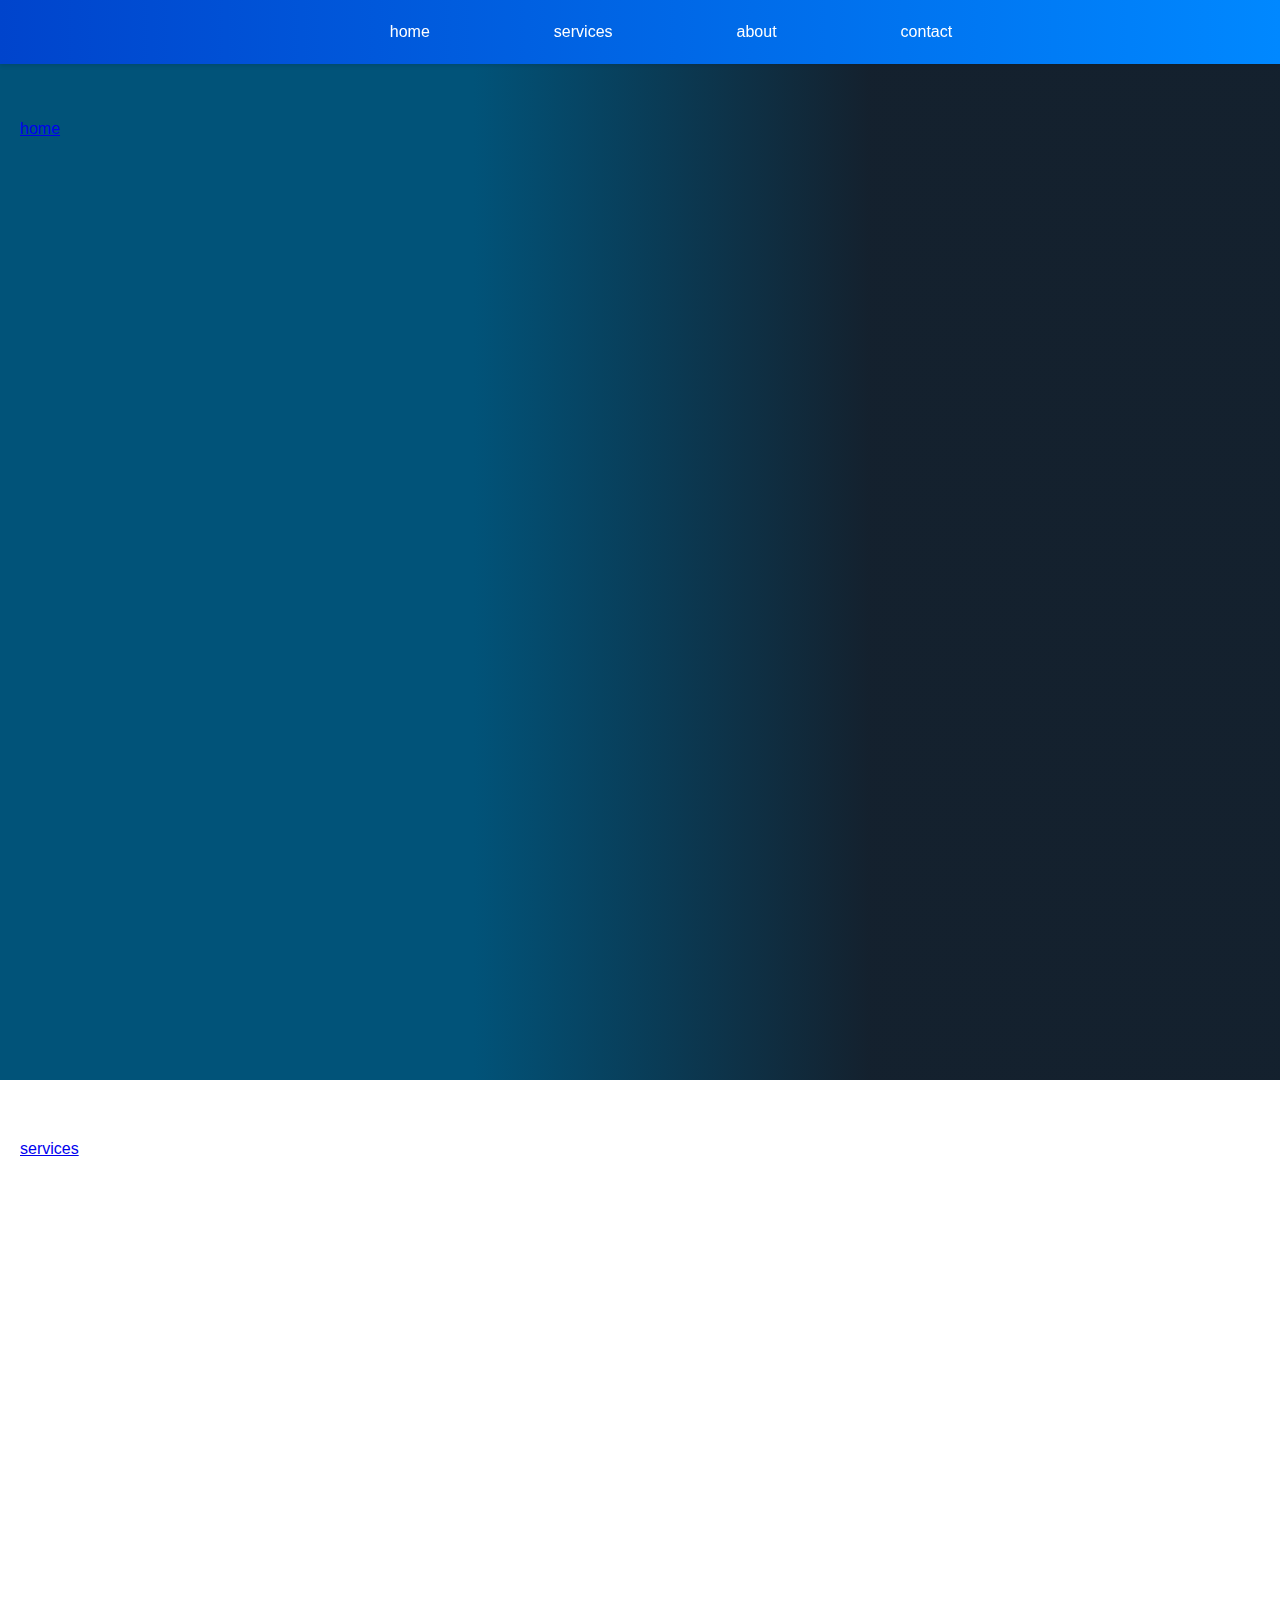
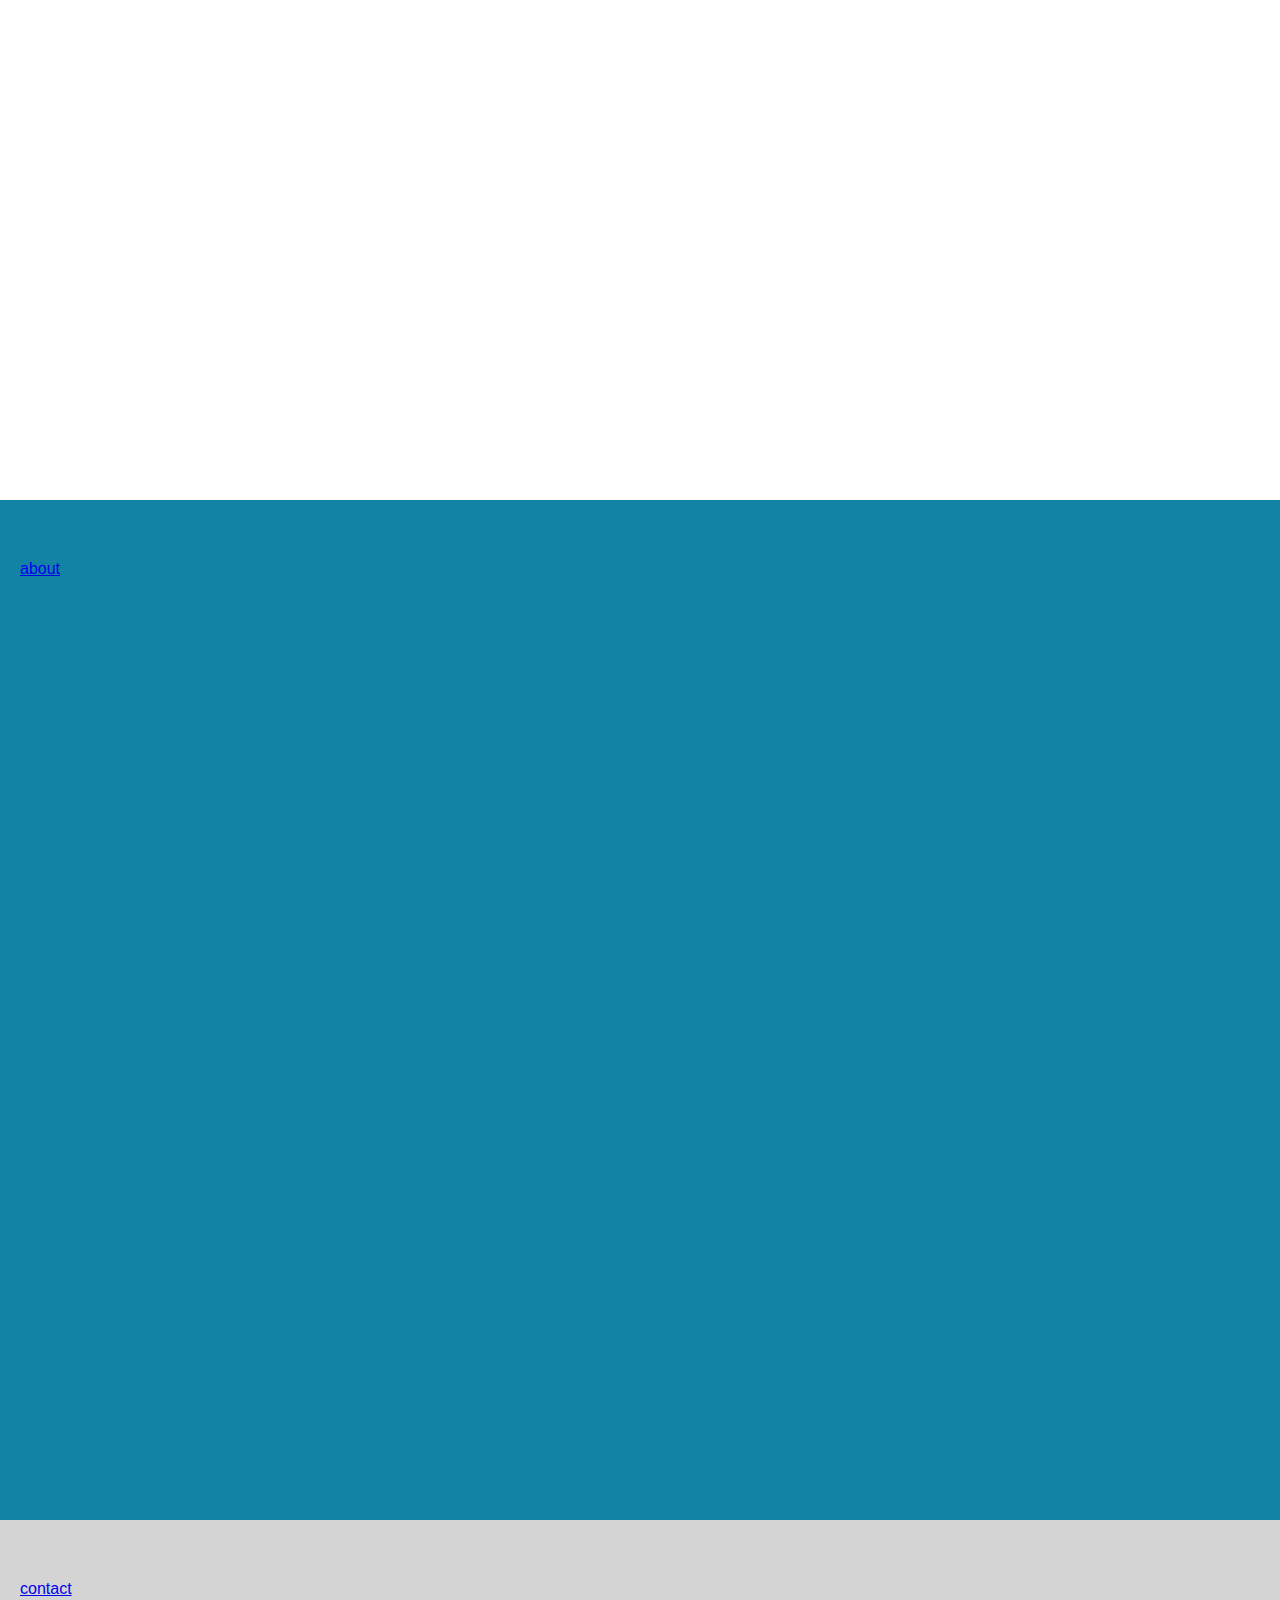
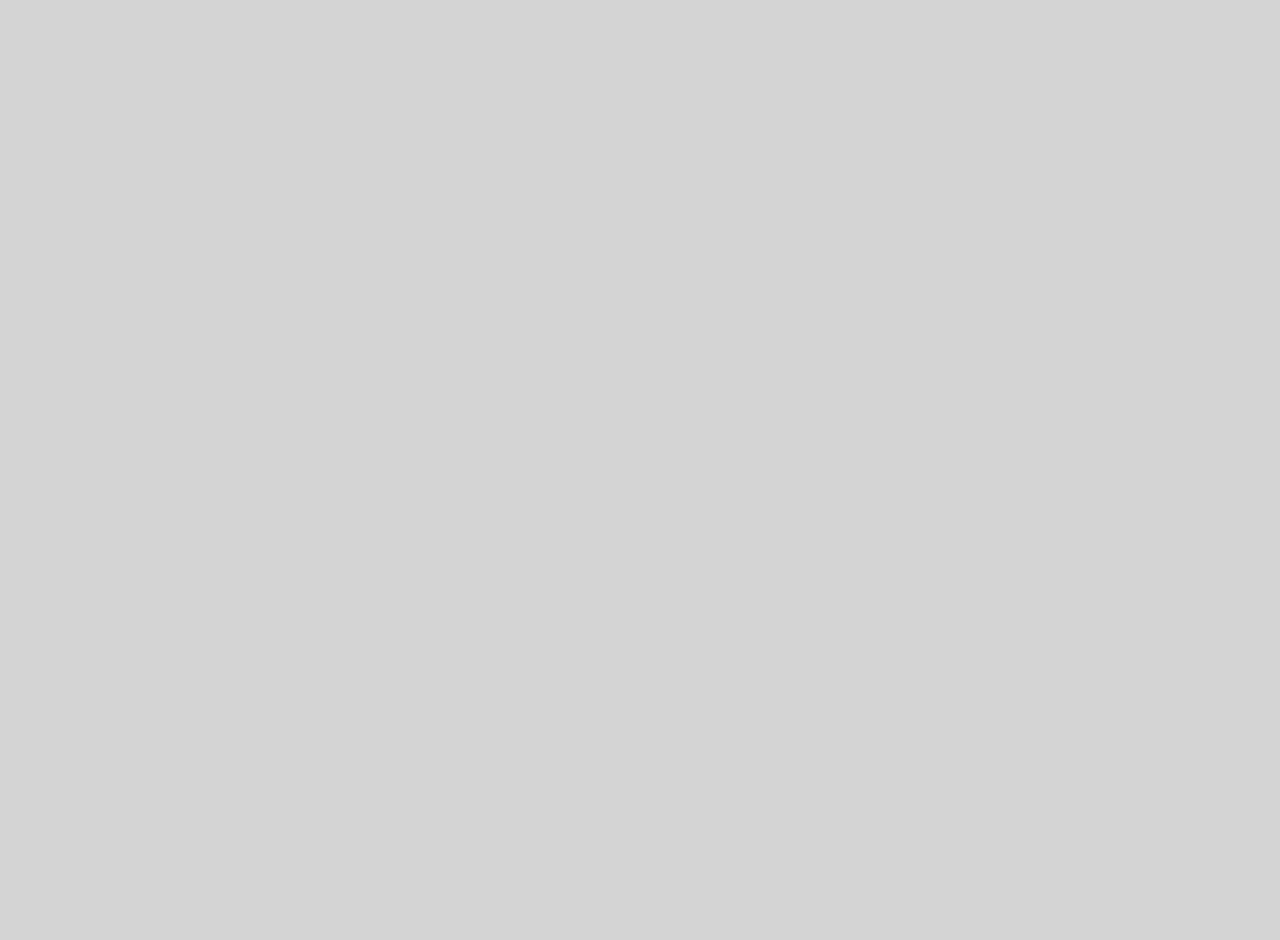
<file: PRODIGY_WD_01/index.html>
<!DOCTYPE html>
<html lang="ar">
<head>
    <meta charset="UTF-8">
    <meta name="viewport" content="width=device-width, initial-scale=1.0">
<title>Interactive navigation menu</title>    
<link rel="stylesheet" href="style.css">
</head>
<body>
    <nav id="navbar">
        <ul>
            <li><a href="#home"><li>home</li>
            <li><a href="#services"><li>services</li>
            <li><a href="#about"><li>about</li>
            <li><a href="#contact"><li>contact</li>
        </ul>
    </nav>
    <div id="content">
        <section id="home">home</section>
        <section id="services">services</section>
        <section id="about">about</section>
        <section id="contact">contact</section>
    </div>
    <script src="sscript.js"></script>
</body>
</html>
</file>
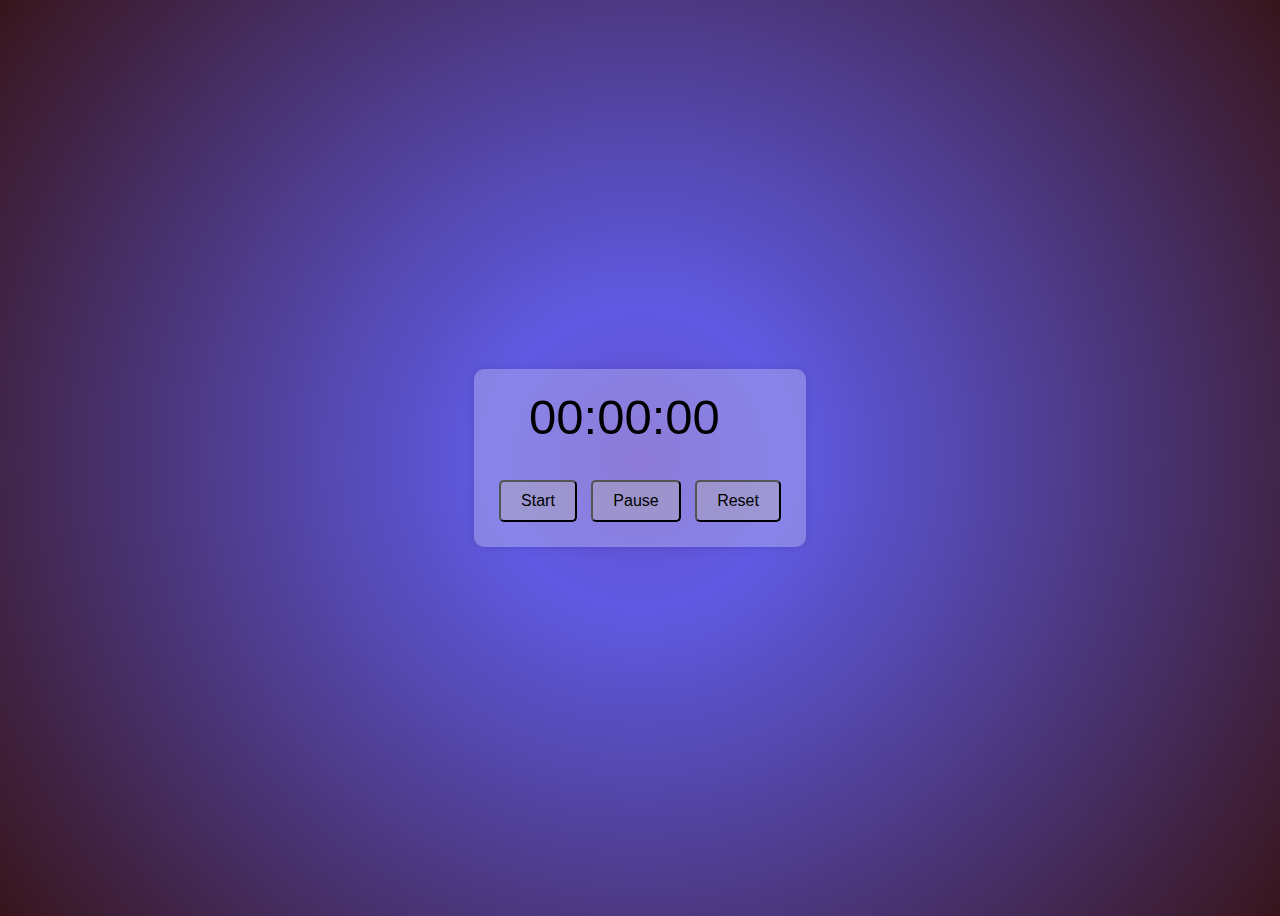
<file: PRODIGY_WD_02/index.html>
<!DOCTYPE html>
<html lang="en">
<head>
    <meta charset="UTF-8">
    <meta name="viewport" content="width=device-width, initial-scale=1.0">
    <title>Stopwatch    
        web Application</title>
    <link rel="stylesheet" href="style.css">
<!-- Include your custom JavaScript file -->
</head>
<body>
        <script src="https://code.jquery.com/jquery-3.6.0.min.js"></script>

    <div class="stopwatch">
        <!--here id class -->
        <div class="time"id="display">00:00:00</div> 
         <div class="buttons">
            <button onclick="startStopwatch()">Start</button>
            <button onclick="pauseStopwatch()">Pause</button>
            <button onclick="resetStopwatch()">Reset</button>
        </div>
    </div>
<script src="script.js"></script>
<script src="script.js" defer></script>

</body>
</html>
</file>
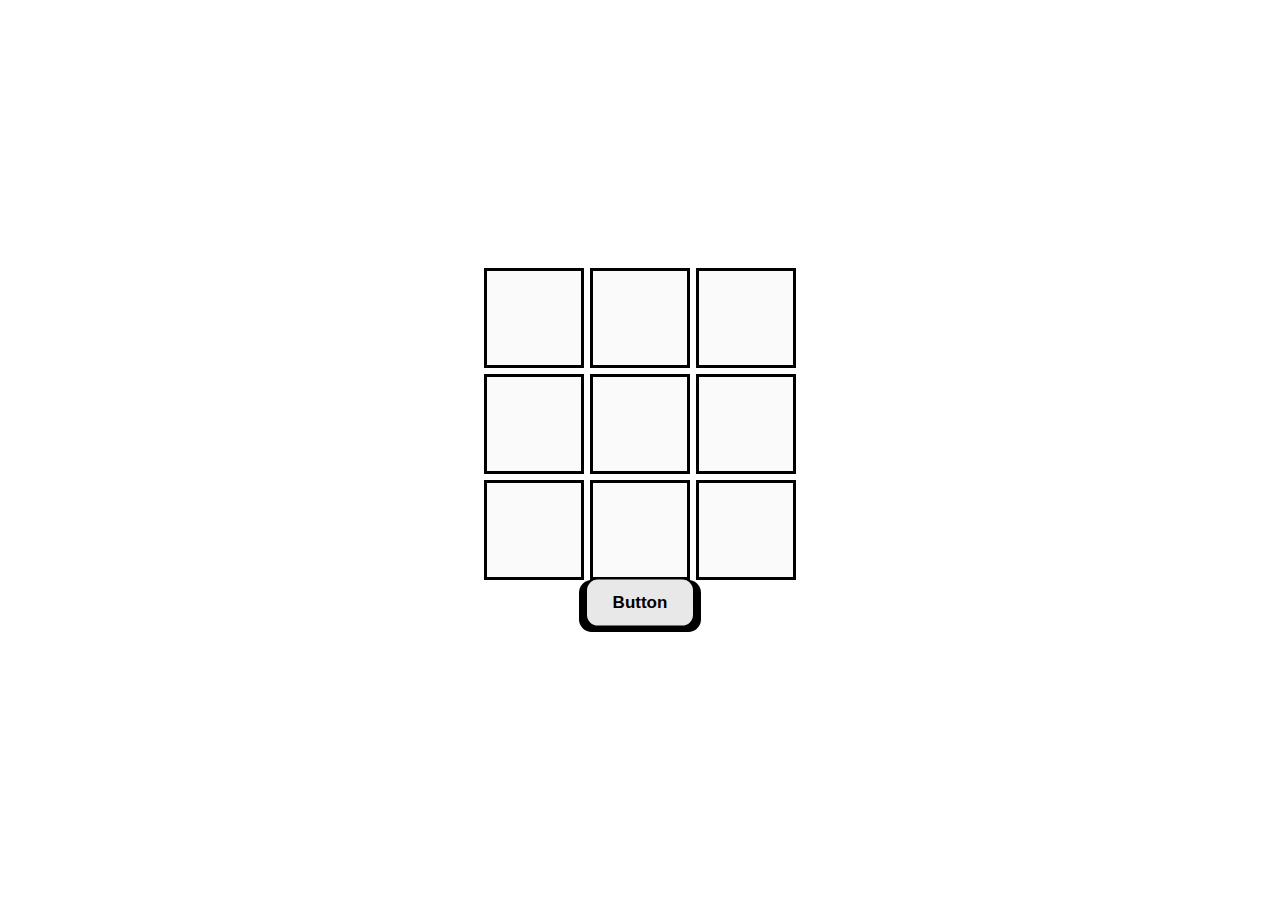
<file: PRODIGY_WD_03/index.html>
<!DOCTYPE html>
<html lang="ar">
<head>
    <meta charset="UTF-8">
    <meta name="viewport" content="width=device-width, initial-scale=1.0">
    <title>game Tic-Tac-Toe</title>
    <link rel="stylesheet" href="style.css">
    <script src="https://code.jquery.com/jquery-3.6.0.min.js"></script>
</head>
<body>
    <div class="container">
        <div id="board">
            <div class="cell" data-index="0"></div>
            <div class="cell" data-index="1"></div>
            <div class="cell" data-index="2"></div>
            <div class="cell" data-index="3"></div>
            <div class="cell" data-index="4"></div>
            <div class="cell" data-index="5"></div>
            <div class="cell" data-index="6"></div>
            <div class="cell" data-index="7"></div>
            <div class="cell" data-index="8"></div>
        </div>
        <button>
            <span class="button_top"> Button
            </span>
          </button>
        <script src="script.js"></script>
        <script>
            $(document).ready(function() {
                const $buttonTop = $('#button_top');
    
                $buttonTop.click(function() {
                    window.scrollTo(0, 0); 
                });
            });
        </script>
    <script src="script.js"></script>
</body>
</html>
</file>
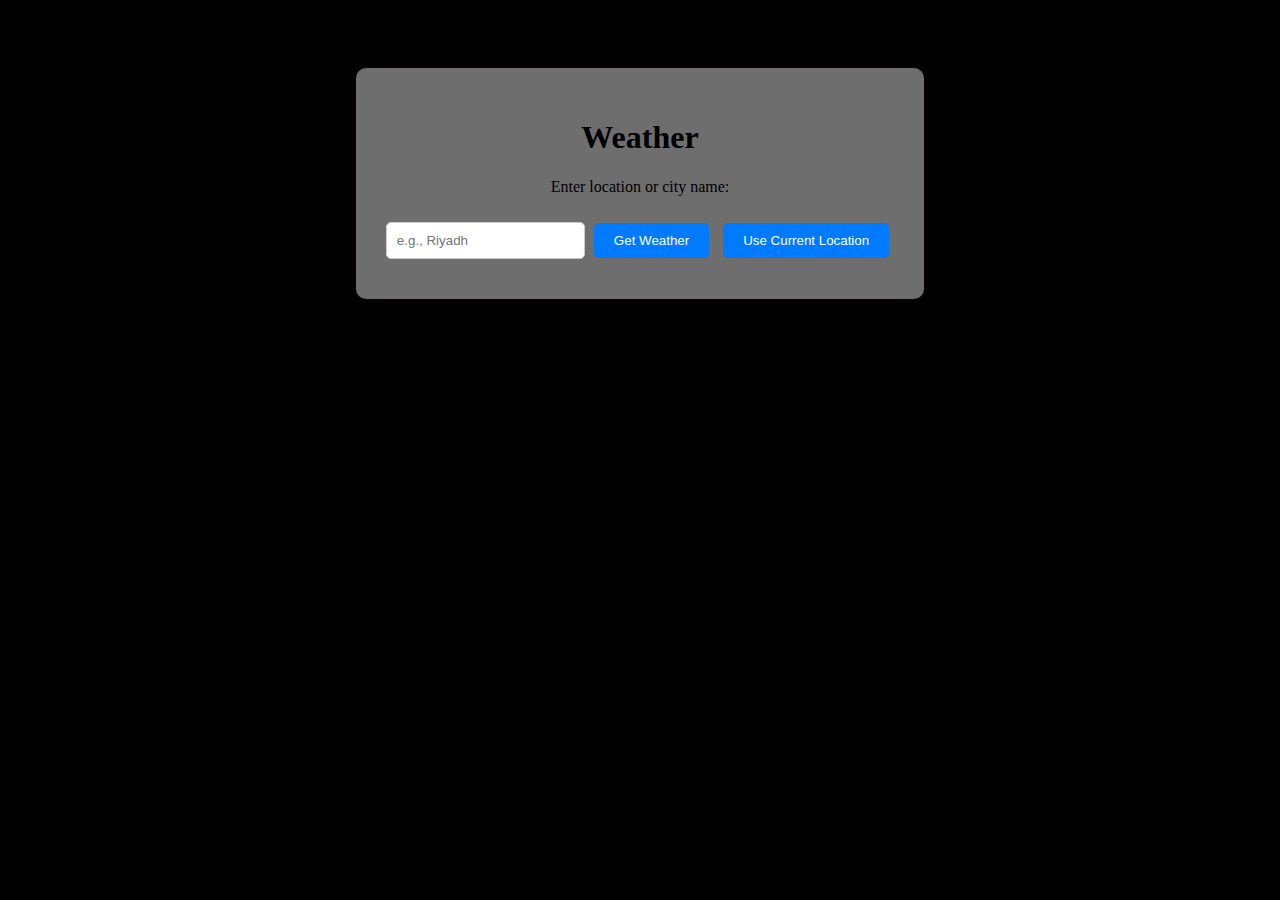
<file: PRODIGY_WD_04/index.html>
<!DOCTYPE html>
<html lang="en">
<head>
    <meta charset="UTF-8">
    <meta name="viewport" content="width=device-width, initial-scale=1.0">
    <title>Weather </title>
    <link rel="stylesheet" href="style.css">
</head>
<body>
    <div class="container">
        <h1>Weather </h1>
        <div id="weather-info">
            <p>Enter location or city name:</p>
            <input type="text" id="location-input" placeholder="e.g., Riyadh">
            <button onclick="getWeatherByLocation()">Get Weather</button>
            <button onclick="getWeatherByCurrentLocation()">Use Current Location</button>
        </div>
        <div id="weather-result" style="display:none;">
            <h2>Current weather in <span id="city-name"></span></h2>
            <p>Temperature: <span id="temperature"></span>°C</p>
            <p>Weather: <span id="weather-condition"></span></p>
            <p>Humidity: <span id="humidity"></span>%</p>
        </div>
    </div>
    <script src="script.js"></script>
</body>
</html>
</file>
<file: PRODIGY_WD_01/style.css>
body {
    font-family: Arial, sans-serif;
    margin: 0;
    padding: 0;
    scrollbar-width: 40px;
    scrollbar-color: blue;
    scroll-margin: 0;
    scroll-behavior: auto;
    scroll-snap-align: 10px;
    scroll-margin-inline: none;
}

#navbar {
    position: fixed;
    top: 0;
    width: 100%;
    background: linear-gradient(to right, #0044cc, #0088ff);
    padding: 15px 0;
    box-shadow: 0 2px 4px rgba(0, 0, 0, 0.1);
}



#navbar ul {
    list-style: none;
    padding: 0;
    margin: 0;
    display: flex;
    justify-content: center;
}

#navbar ul li {
    margin: 0 15px;
}

#navbar ul li a {
    color: white;
    text-decoration: none;
    padding: 8px 16px;
    display: block;
    transition: background 0.3s, color 0.3s;
}

#navbar ul li a:hover {
    background: rgba(255, 255, 255, 0.2);
    color: #000;
}

#content {
    padding-top: 60px; /* Space for fixed navbar */
}

section {
    padding: 60px 20px;
    min-height: 100vh;
}

/* Different background colors for each section */
#home { background: rgb(22, 113, 155);
    background: linear-gradient(90deg, rgba(1,83,121,1) 37%, rgba(3,17,31,0.9317926999901524) 68%)}; 
#services { background-color: #219c3b; }
#about { background-color: #1383a5; }
#contact { background-color: #d4d4d4; }
</file>
<file: PRODIGY_WD_02/style.css>
body{
    
            font-family: Arial, sans-serif;
            display: flex;
            justify-content: center;
            align-items: center;
            height: 100vh;
            background: rgb(100,78,204);
            background: radial-gradient(circle, rgba(100,78,204,1) 2%, rgba(95,90,227,1) 19%, rgb(56, 21, 28) 100%);         }
        .stopwatch {
            background: rgba(255, 255, 255, 0.26);
            padding: 20px;
            border-radius: 10px;
            box-shadow: 0 0 10px rgba(0, 0, 0, 0.1);
            
        }
        .time {
            font-size: 49px;
            margin-bottom: 30px;
            margin-left: 35px;
            color: black;
        }
        .buttons button {
            font-size: 16px;
        background-color: rgba(189, 184, 177, 0.37);
            padding: 10px 20px;
            margin: 5px;
            border-radius: 5px;
            box-shadow: inset;
            cursor: pointer;
        
}
</file>
<file: PRODIGY_WD_03/style.css>
/* styles.css */
body {
    font-family: Arial, sans-serif;
    display: flex;
    justify-content: center;
    align-items: center;
    height: 100vh;
    background-image: url('https://www.marcoguglie.it/Codepen/AnimatedHeaderBg/demo-1/img/demo-1-bg.jpg');    margin: 0;
}

.container {
    text-align: center;
}

#board {
    display: grid;
    grid-template-columns: repeat(3, 100px);
    grid-template-rows: repeat(3, 100px);
    gap: 6px;
}

.cell {
    background-color: #ebe9e93b;
    border: 3px solid #000;
    display: flex;
    justify-content: center;
    align-items: center;
    font-size: 2em;
    cursor: pointer;
    
}
button{
    --button_radius: 0.75em;
    --button_color: #e8e8e8;
    --button_outline_color: #000000;
    font-size: 17px;
    font-weight: bold;
    border: none;
    border-radius: var(--button_radius);
    background: var(--button_outline_color);
    cursor: pointer;
  }
  
  .button_top {
    display: block;
    box-sizing: border-box;
    border: 2px solid var(--button_outline_color);
    border-radius: var(--button_radius);
    padding: 0.75em 1.5em;
    background: var(--button_color);
    color: var(--button_outline_color);
    transform: translateY(-0.2em);
    transition: transform 0.1s ease;
  }
  
  button:hover .button_top {
    /* Pull the button upwards when hovered */
    transform: translateY(-0.33em);
  }
  
  button:active .button_top {
    /* Push the button downwards when pressed */
    transform: translateY(0);
  }
</file>
<file: PRODIGY_WD_04/style.css>
body {
    font-family:Georgia, 'Times New Roman', Times, serif;
    text-align: center;
    padding: 60px;
    background-color: black;
   width: none;
.container {
    background: rgba(255, 255, 255, 0.432);
    padding: 30px;
    border-radius: 10px;
    box-shadow: 0 0 10px rgba(184, 84, 84, 0.1);
    display: inline-block;
}

input {
    padding: 10px;
    margin: 10px 0;
    border: 1px solid #ccc;
    border-radius: 5px;
}

button {
    padding: 10px 20px;
    margin: 10px 5px;
    border: none;
    border-radius: 5px;
    background-color: #007BFF;
    color: rgb(255, 255, 255);
    cursor: pointer;
}

button:hover {
    background-color: #0273ec;
}

#weather-result {
    margin-top: 20px;
}
</file>
